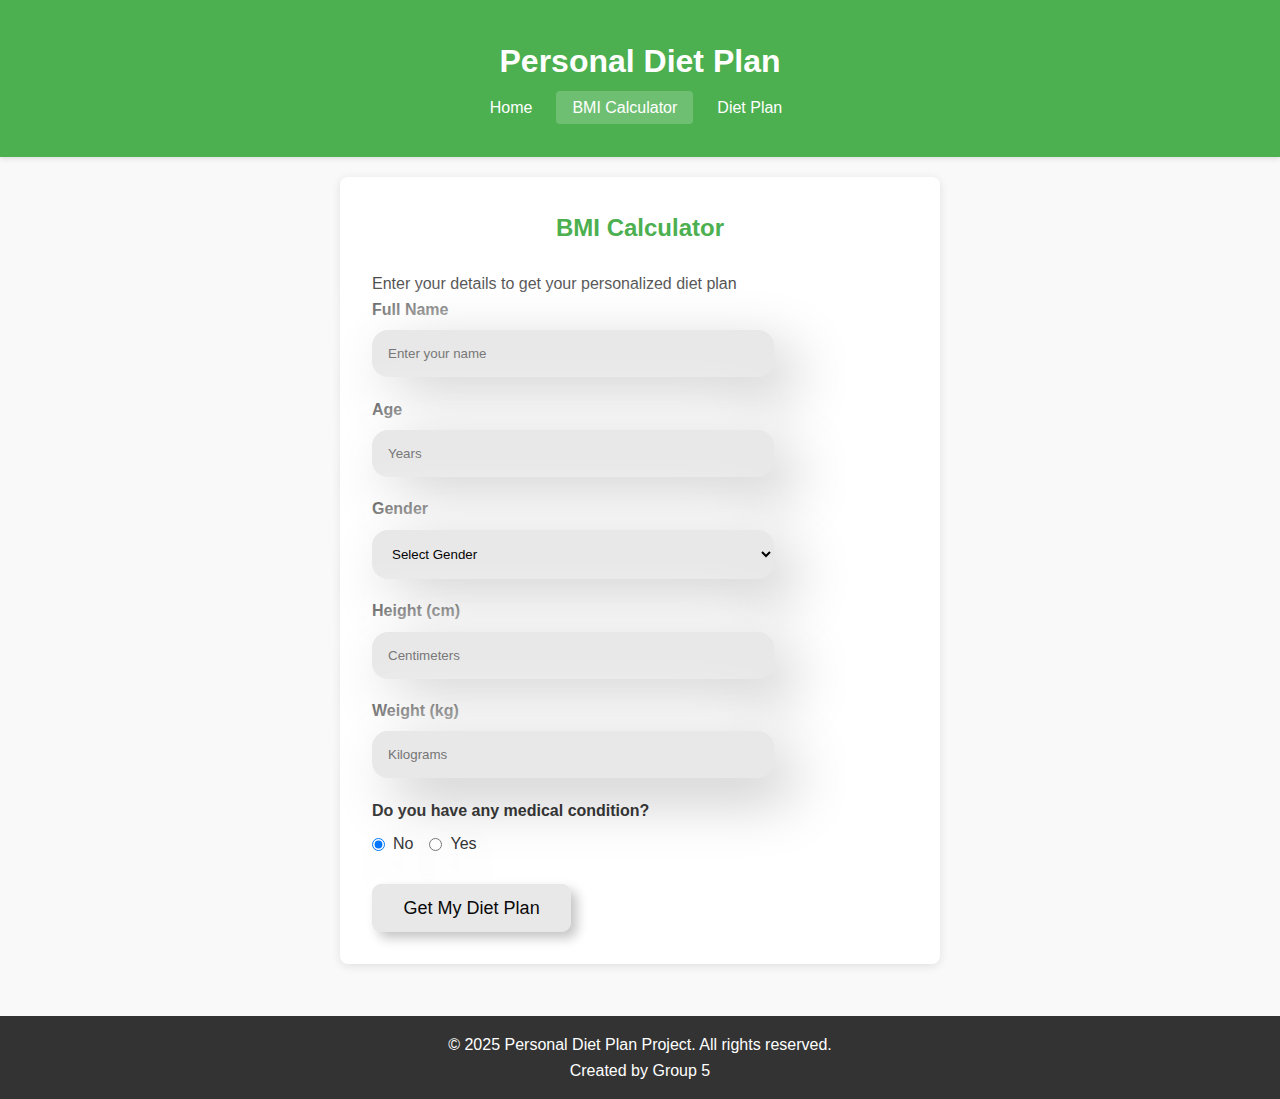
<file: bmi-calculator.html>
<!DOCTYPE html>
<html lang="en">
<head>
    <meta charset="UTF-8">
    <meta name="viewport" content="width=device-width, initial-scale=1.0">
    <title>Personal Diet Plan | BMI Calculator </title>
    <link rel="stylesheet" href="styles.css">
    <link rel="shortcut icon" href="https://media-hosting.imagekit.io/470344c927d94e1c/Logo.jpg?Expires=1839753272&Key-Pair-Id=K2ZIVPTIP2VGHC&Signature=KRm7leOyXnh~b5I~le0dc5AU2j83kkWX8PtJuYRjSe4ZN4pg-Z0fk3KjTxhnrVIo18UV1g8CmfsCUkfajpY~rLMKwALV6t662kyTXwYJ~voHxs7z5NqvJka~WTTDTpjgVs7PvvwjTj2j7cVKI92tHaVLbYAmSrZ67lmEepaO0nY7luL2gUKLCagLB3m2gISJg6ID7x69Z~6PAh2fGKJ2Ti9yDHogc3gCbhcaFc5zzbqrBo7GKfNFrthrIM7XB1lQqH8wtR2HqVBiNnt5Tm7aI4Mb~04ZrloPydJiKdpPppAzR8u4UGAIaHaQjFSzoC15AjeGXljLboSFEBsfLNnP0A__" type="image/x-icon">
</head>
<body>
    <header>
        <div class="container">
            <h1 class="logo">Personal Diet Plan</h1>
            <nav>
                <ul>
                    <li><a href="index.html">Home</a></li>
                    <li><a href="bmi-calculator.html" class="active">BMI Calculator</a></li>
                    <li><a href="results.html">Diet Plan</a></li>
                </ul>
            </nav>
        </div>
    </header>

    <main class="container">
        <section class="calculator-section">
            <h2>BMI Calculator</h2>
            <p class="subtitle">Enter your details to get your personalized diet plan</p>
            
            <form id="bmiForm" class="calculator-form">
                <div class="form-row">
                    <div class="form-group">
                        <label for="name">Full Name</label>
                        <input type="text" id="name" name="name" placeholder="Enter your name" required>
                    </div>
                    <div class="form-group">
                        <label for="age">Age</label>
                        <input type="number" id="age" name="age" min="10" max="100" placeholder="Years" required>
                    </div>
                </div>
                
                <div class="form-row">
                    <div class="form-group">
                        <label for="gender">Gender</label>
                        <select id="gender" name="gender" required>
                            <option value="">Select Gender</option>
                            <option value="male">Male</option>
                            <option value="female">Female</option>
                            <option value="other">Other</option>
                        </select>
                    </div>
                    <div class="form-group">
                        <label for="height">Height (cm)</label>
                        <input type="number" id="height" name="height" min="100" max="250" placeholder="Centimeters" required>
                    </div>
                </div>
                
                <div class="form-row">
                    <div class="form-group">
                        <label for="weight">Weight (kg)</label>
                        <input type="number" id="weight" name="weight" min="30" max="300" step="0.1" placeholder="Kilograms" required>
                    </div>
                </div>
                
                <div class="form-group radio-group">
                    <label>Do you have any medical condition?</label>
                    <div class="radio-options">
                        <label class="radio-label">
                            <input type="radio" name="disease" value="no" checked> No
                        </label>
                        <label class="radio-label">
                            <input type="radio" name="disease" value="yes"> Yes
                        </label>
                    </div>
                </div>
                
                <div class="form-group" id="diseaseInput" style="display: none;">
                    <label for="diseaseName">Select your condition</label>
                    <select id="diseaseName" name="diseaseName">
                        <option value="">Select Condition</option>
                        <option value="diabetes">Diabetes</option>
                        <option value="hypertension">Hypertension (High Blood Pressure)</option>
                        <option value="cholesterol">High Cholesterol</option>
                        <option value="thyroid">Thyroid Disorder</option>
                        <option value="pcos">PCOS</option>
                        <option value="heart">Heart Disease</option>
                        <option value="other">Other Condition</option>
                    </select>
                </div>
                
                <button type="submit" class="button2">Get My Diet Plan</button>
            </form>
        </section>
    </main>

    <footer>
        <p>&copy; 2025 Personal Diet Plan Project. All rights reserved.</p>
        <p>Created by Group 5</p>
    </footer>

    <script src="script.js"></script>
</body>
</html>
</file>
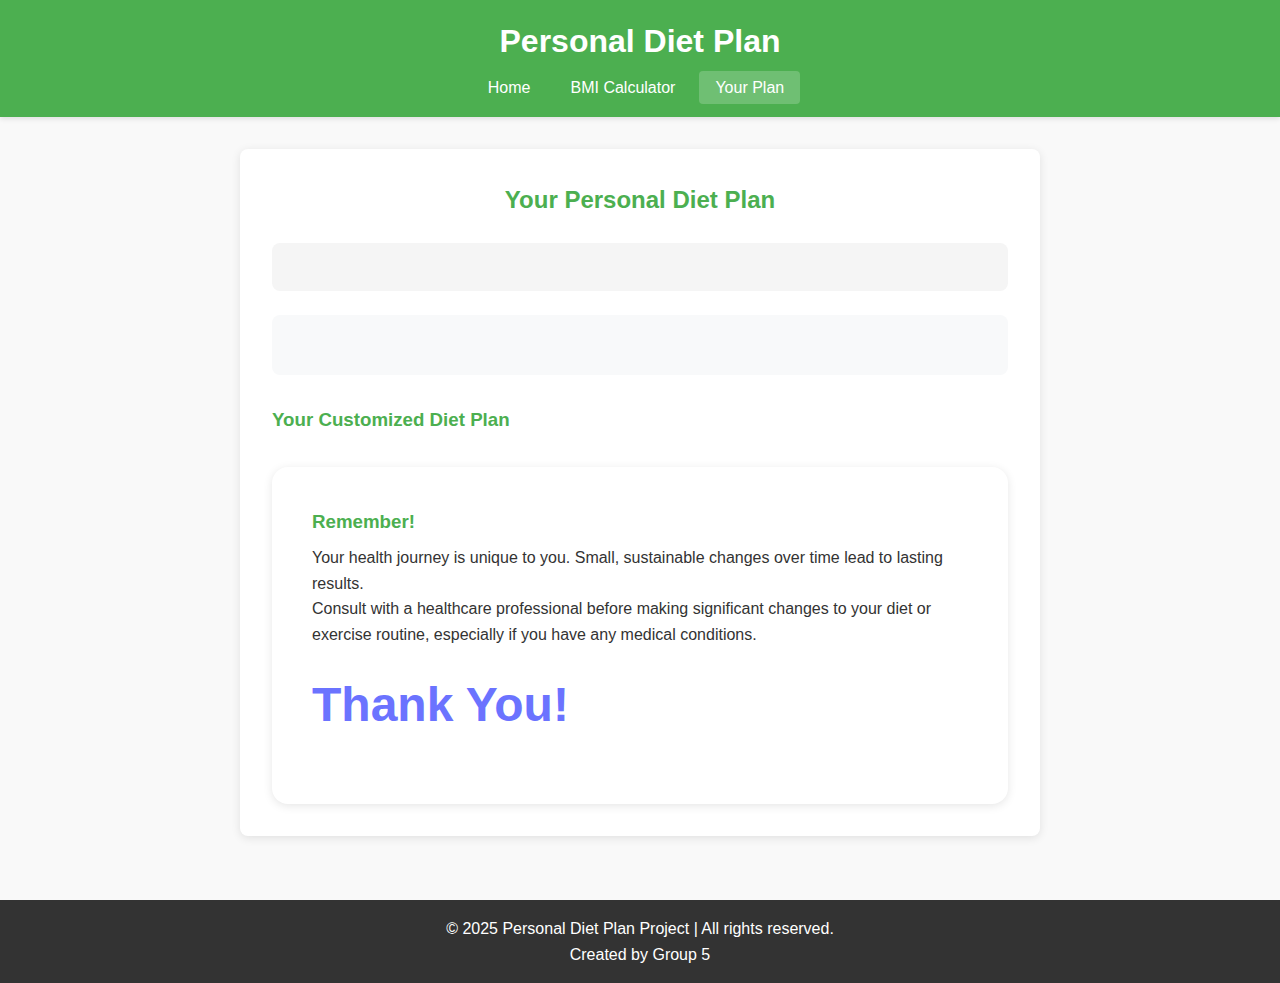
<file: results.html>
<!DOCTYPE html>
<html lang="en">
<head>
    <meta charset="UTF-8">
    <meta name="viewport" content="width=device-width, initial-scale=1.0">
    <title>Personal Diet Plan | Your Results</title>
    <link rel="stylesheet" href="styles.css">
    <link rel="shortcut icon" href="https://media-hosting.imagekit.io/470344c927d94e1c/Logo.jpg?Expires=1839753272&Key-Pair-Id=K2ZIVPTIP2VGHC&Signature=KRm7leOyXnh~b5I~le0dc5AU2j83kkWX8PtJuYRjSe4ZN4pg-Z0fk3KjTxhnrVIo18UV1g8CmfsCUkfajpY~rLMKwALV6t662kyTXwYJ~voHxs7z5NqvJka~WTTDTpjgVs7PvvwjTj2j7cVKI92tHaVLbYAmSrZ67lmEepaO0nY7luL2gUKLCagLB3m2gISJg6ID7x69Z~6PAh2fGKJ2Ti9yDHogc3gCbhcaFc5zzbqrBo7GKfNFrthrIM7XB1lQqH8wtR2HqVBiNnt5Tm7aI4Mb~04ZrloPydJiKdpPppAzR8u4UGAIaHaQjFSzoC15AjeGXljLboSFEBsfLNnP0A__" type="image/x-icon">
</head>
<body>
    <header>
        <h1>Personal Diet Plan</h1>
        <nav>
            <ul>
                <li><a href="index.html">Home</a></li>
                <li><a href="bmi-calculator.html">BMI Calculator</a></li>
                <li><a href="results.html" class="active">Your Plan</a></li>
            </ul>
        </nav>
    </header>

    <main>
        <section class="results-section">
            <h2>Your Personal Diet Plan</h2>
            <div id="userInfo" class="user-info">
                <!-- Filled by JavaScript -->
            </div>
            
        <div id="bmiResult" class="result-container">
                <!-- Filled by JavaScript -->
        </div>
            
            
            <div id="dietPlan" class="diet-plan">
                <h3>Your Customized Diet Plan</h3>
                <div id="planContent">
                    <!-- Filled by JavaScript -->
                </div>
            </div>
            
            <div class="feature-card">
                <h3>Remember!</h3>
                <p>Your health journey is unique to you. Small, sustainable changes over time lead to lasting results.</p>
                <p>Consult with a healthcare professional before making significant changes to your diet or exercise routine, especially if you have any medical conditions.</p>
                <p class="bmi-value">Thank You!</p>
            </div>


        </section>
    </main>

    <footer>
        <p>&copy; 2025 Personal Diet Plan Project | All rights reserved.</p>
        <p>Created by Group 5</p>
    </footer>

    <script src="script.js"></script>
</body>
</html>
</file>
<file: styles.css>
/* Global Styles */
* {
    margin: 0;
    padding: 0;
    box-sizing: border-box;
    font-family: 'Arial', sans-serif;
}

body {
    background-image: url(https://media-hosting.imagekit.io/a8d61607dc5f4342/Background.jpeg?Expires=1839753272&Key-Pair-Id=K2ZIVPTIP2VGHC&Signature=wqdN0i~xMB1TBxVSMl6Z6aEuqeFpgB2V6JY0WDsyrV-0ir4hG1Vh9BrJmMAu~BRtDaCdZkAzkp~1OuHLqqYDiVqx5C3oDt2Srnyunu4bMpUGJxZvtiEYBqXspdoZmEucSHwOiPEb~I1NI5cBboh1TrXqd8kKFXb9~7HY5bJA3It0vLbod7IAhYcsUoFXfQ0vfOdg0lwqbEthbusFzPP4KfF6NA41-92QvYpZNCJh-qeJublcMeDws50BNXLXgrKBxi5Br8wXNv0fbGLKads79V7adTDpHxGCC9Cqu9TmtC0BFBzvM9xFs9CB-YvbfnsFD4NqaUdH5L0CF2BoM6f8bQ__);
    background-size:100% 100%;
    line-height: 1.6;
    color: #333;
    background-color: #f9f9f9;
}

h1, h2, h3{
    font-family: 'Trebuchet MS', 'Lucida Sans Unicode', 'Lucida Grande', 'Lucida Sans', Arial, sans-serif;
}

header {
    text-align: center;
    background-color: #4CAF50;
    color: white;
    padding: 1rem 2rem;
    box-shadow: 0 2px 5px rgba(0,0,0,0.1);
}

header h1 {
    margin-bottom: 0.5rem;
}

a{
    text-decoration: none;
}

nav ul {
    justify-content: center;
    display: flex;
    list-style: none;
}

nav ul li a {
    color: white;
    text-decoration: none;
    padding: 0.5rem 1rem;
    border-radius: 4px;
    margin-right: 0.5rem;
}

nav ul li a:hover, nav ul li a.active {
    background-color: rgba(255,255,255,0.2);
}

main {
    padding: 2rem;
    max-width: 1200px;
    margin: 0 auto;
}

footer {
    text-align: center;
    padding: 1rem;
    background-color: #333;
    color: white;
    margin-top: 2rem;
    justify-content: end;
}

/* Profile Page Styles */
.profile-section {
    display: flex;
    gap: 2rem;
    margin-bottom: 2rem;
    align-items: center;
}

.profile-image img {
    border-radius: 50%;
    width: 250px;
    height: 250px;
    object-fit: cover;
    border: 5px solid #4caf4f00;
}

.features {
    display: grid;
    grid-template-columns: repeat(auto-fit, minmax(300px, 1fr));
    gap: 1.5rem;
    margin-top: 2rem;
}

.feature-card {
    background: white;
    padding: 2.5rem;
    border-radius: 16px;
    box-shadow: 0 2px 10px rgba(0,0,0,0.1);
}

.feature-card h3 {
    color: #4CAF50;
    margin-bottom: 0.5rem;
}

/* Calculator Page Styles */
.calculator-section {
    max-width: 600px;
    margin: 0 auto;
    background: white;
    padding: 2rem;
    border-radius: 8px;
    box-shadow: 0 2px 10px rgba(0,0,0,0.1);
}

.calculator-section h2 {
    margin-bottom: 1.5rem;
    color: #4CAF50;
    text-align: center;
}

.form-group {
    margin-bottom: 1.2rem;
}

.form-group label {
    display: block;
    margin-bottom: 0.5rem;
    font-weight: bold;
}

.form-group input, .form-group select {
    width: 75%;
    border: none;
    padding: 1rem;
    border-radius: 1rem;
    background: #e8e8e8;
    box-shadow: 20px 20px 60px #c5c5c5,
            -20px -20px 60px #ffffff;
    transition: 0.3s;
}

.form-group input:focus {
    outline-color: #e8e8e8;
    background: #e8e8e8;
    box-shadow: inset 20px 20px 60px #c5c5c5,
            inset -20px -20px 60px #ffffff;
    transition: 0.3s;
}

.radio-group {
    margin-bottom: 1.2rem;
}

.radio-group label {
    font-weight: bold;
    display: block;
    margin-bottom: 0.5rem;
}

.radio-options {
    display: flex;
    gap: 1rem;
}

.radio-options label {
    font-weight: normal;
    display: flex;
    align-items: center;
    gap: 0.5rem;
}

.button2 {
    display: inline-block;
    transition: all 0.2s ease-in;
    position: relative;
    overflow: hidden;
    z-index: 1;
    color: #090909;
    padding: 0.7em 1.7em;
    cursor: pointer;
    font-size: 18px;
    font-family: 'Trebuchet MS', 'Lucida Sans Unicode', 'Lucida Grande', 'Lucida Sans', Arial, sans-serif;
    border-radius: 0.5em;
    background: #e8e8e8;
    border: 1px solid #e8e8e8;
    box-shadow: 6px 6px 12px #c5c5c5, -6px -6px 12px #ffffff;
}

.button2:active {
    color: #666;
    box-shadow: inset 4px 4px 12px #c5c5c5, inset -4px -4px 12px #ffffff;
}

.button2:before {
    content: "";
    position: absolute;
    left: 50%;
    transform: translateX(-50%) scaleY(1) scaleX(1.25);
    top: 100%;
    width: 140%;
    height: 180%;
    background-color: rgba(0, 0, 0, 0.05);
    border-radius: 50%;
    display: block;
    transition: all 0.5s 0.1s cubic-bezier(0.55, 0, 0.1, 1);
    z-index: -1;
}

.button2:after {
    content: "";
    position: absolute;
    left: 55%;
    transform: translateX(-50%) scaleY(1) scaleX(1.45);
    top: 180%;
    width: 160%;
    height: 190%;
    background-color: #009087;
    border-radius: 50%;
    display: block;
    transition: all 0.5s 0.1s cubic-bezier(0.55, 0, 0.1, 1);
    z-index: -1;
}

.button2:hover {
    color: #ffffff;
    border: 1px solid #009087;
}

.button2:hover:before {
    top: -35%;
    background-color: #009087;
    transform: translateX(-50%) scaleY(1.3) scaleX(0.8);
}

.button2:hover:after {
    top: -45%;
    background-color: #009087;
    transform: translateX(-50%) scaleY(1.3) scaleX(0.8);
}

/* Results Page Styles */

.container {
    max-width: 1200px;
    margin: 0 auto;
    padding: 20px;
}

.bmi-value {
    font-size: 48px;
    font-weight: bold;
    color: #6B73FF;
    margin: 20px 0;
}

.result-container {
    text-align: center;
    padding: 30px;
    background-color: #f8f9fa;
    border-radius: 8px;
    margin-bottom: 30px;
    
}

.bmi {
    font-size: 60px;
    font-weight: bold;
    color: #6B73FF;
    margin: 20px 0;
}

.category {
    font-size: 24px;
    margin-bottom: 20px;
    padding: 10px;
    border-radius: 5px;
}

.results-section {
    max-width: 800px;
    margin: 0 auto;
    background: white;
    padding: 2rem;
    border-radius: 8px;
    box-shadow: 0 2px 10px rgba(0,0,0,0.1);
}

.results-section h2 {
    color: #4CAF50;
    text-align: center;
    margin-bottom: 1.5rem;
}

.user-info, .bmi-result {
    background: #f5f5f5;
    padding: 1.5rem;
    border-radius: 8px;
    margin-bottom: 1.5rem;
}

.user-info h3, .bmi-result h3 {
    color: #4CAF50;
    margin-bottom: 0.5rem;
}

.diet-plan {
    margin-bottom: 2rem;
}

.diet-plan h3 {
    color: #4CAF50;
    margin-bottom: 1rem;
}

.diet-category {
    margin-bottom: 1.5rem;
}

.diet-category h4 {
    margin-bottom: 0.5rem;
    color: #333;
}

.diet-category ul {
    margin-left: 1.5rem;
}

.conclusion {
    padding: 1.5rem;
    background: #f0f7f0;
    border-radius: 8px;
    border-left: 4px solid #4CAF50;
}

.conclusion h3 {
    color: #4CAF50;
    margin-bottom: 0.5rem;
}

/* Responsive Styles */
@media (max-width: 768px) {
    .profile-section {
        flex-direction: column;
        text-align: center;
    }
    
    nav ul {
        flex-direction: column;
        gap: 0.5rem;
    }
    
    nav ul li {
        width: 100%;
    }
    
    nav ul li a {
        display: block;
        margin-right: 0;
    }
}
</file>
